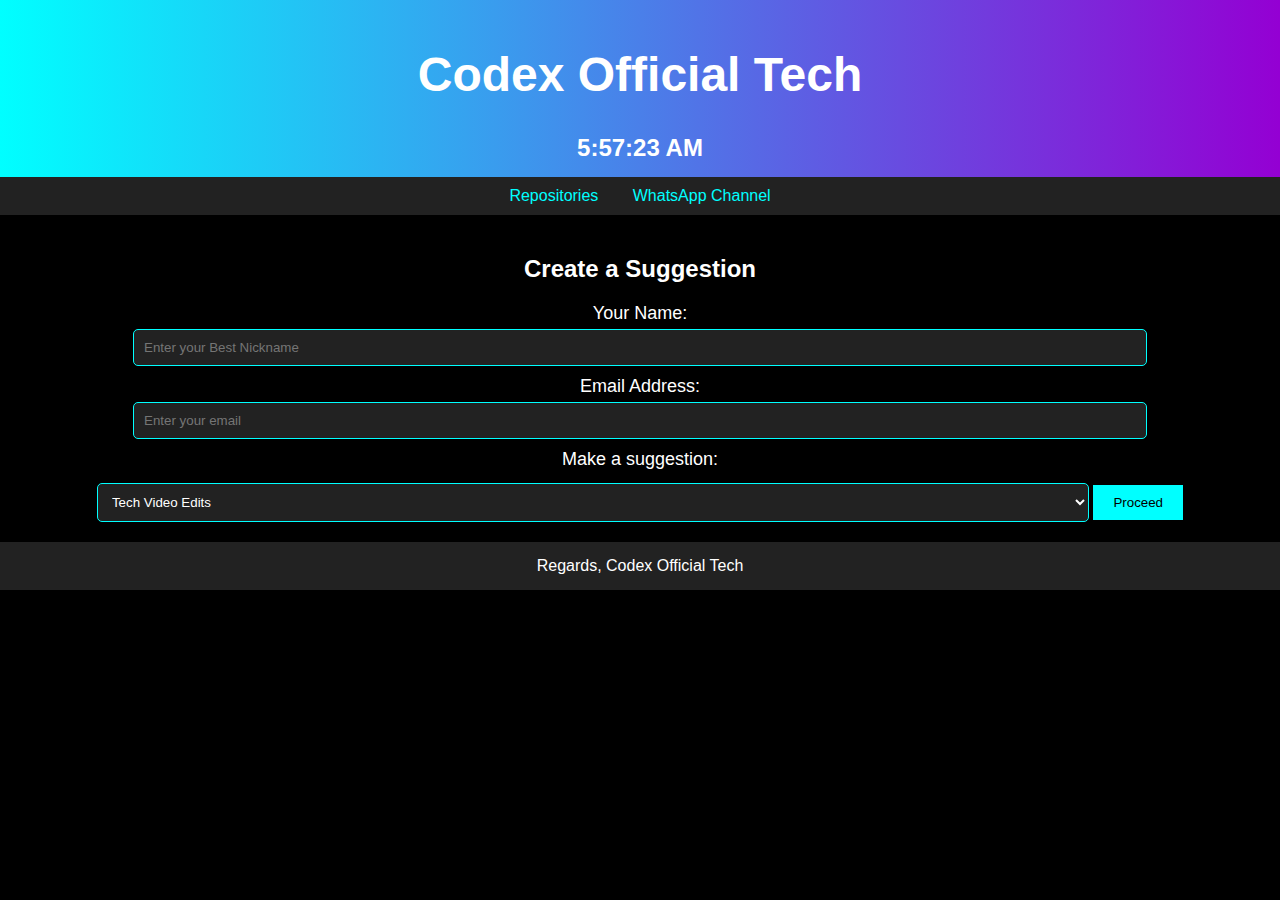
<file: index.html>
<!DOCTYPE html><html lang="en"><head>
    <meta charset="UTF-8">
    <meta name="viewport" content="width=device-width, initial-scale=1.0">
    <title>Codex Official Tech Suggestion Website</title>
    <link rel="stylesheet" href="styles.css">
    <script defer="" src="script.js"></script>
</head>
<body>
    <header>
        <h1>Codex Official Tech</h1>
        <div id="clock"></div>
    </header>

    <nav>
        <a href="https://www.github.com/Coded-bot-code">Repositories</a>
        <a href="https://whatsapp.com/channel/0029Vb6SHBgAe5VkDNntUR1W">WhatsApp Channel</a>
    </nav>    

    <div class="container">
        <h2>Create a Suggestion</h2>
        <label>Your Name:</label>
        <input type="text" id="name" placeholder="Enter your Best Nickname">

        <label>Email Address:</label>
        <input type="email" id="email" placeholder="Enter your email">

        <label>Make a suggestion:</label>
        <select id="bot">
            <option>Tech Video Edits</option>
            <option>Tech HD & 4k Images</option>
            <option>Tech News & Updates</option>
            <option>Tech Resources Sharing</option>
            <option>Tech Suggestions via Developer</option>
        </select>

        <button onclick="proceedToConfirmation()">Proceed</button>
    </div>

    <footer>Regards, Codex Official Tech</footer>



<script>
// Real-Time Clock
function updateClock() {
    const now = new Date();
    document.getElementById('clock').innerText = now.toLocaleTimeString();
}
setInterval(updateClock, 1000);
updateClock();

// Proceed to Confirmation Page
function proceedToConfirmation() {
    const name = document.getElementById("name").value;
    const email = document.getElementById("email").value;
    const bot = document.getElementById("bot").value;

    if (!name || !email) {
        alert("Please fill all fields.");
        return;
    }

    localStorage.setItem("name", number);
    localStorage.setItem("email", email);
    localStorage.setItem("bot", bot);

    window.location.href = "confirmation.html";
}

// Display Order Details on Confirmation Page
if (window.location.pathname.includes("confirmation.html")) {
    document.getElementById("orderDetails").innerHTML = `
        <p>Bot: <strong>${localStorage.getItem("bot")}</strong></p>
        <p>WhatsApp: <strong>${localStorage.getItem("name")}</strong></p>
        <p>Email: <strong>${localStorage.getItem("email")}</strong></p>
    `;
}
    </script>
</body></html>
</file>
<file: styles.css>
body {
    font-family: Arial, sans-serif;
    background-color: black;
    color: white;
    text-align: center;
    margin: 0;
}
.profile-img {
    width: 150px;
    height: 150px;
    border-radius: 50%;
    margin: 20px auto;
    display: block;
    border: 3px solid #00FFFF;
}
header {
    background: linear-gradient(90deg, #00FFFF, #9400D3);
    padding: 15px;
    font-size: 24px;
    font-weight: bold;
}

nav {
    background-color: #222;
    padding: 10px;
}

nav a {
    color: #00FFFF;
    text-decoration: none;
    padding: 10px 15px;
}

.container {
    padding: 20px;
}

label {
    display: block;
    margin-top: 10px;
    font-size: 18px;
}

input, select {
    width: 80%;
    padding: 10px;
    margin-top: 5px;
    background-color: #222;
    color: white;
    border: 1px solid #00FFFF;
    border-radius: 5px;
}

button {
    background-color: #00FFFF;
    color: black;
    padding: 10px 20px;
    margin-top: 15px;
    border: none;
    cursor: pointer;
}

footer {
    background-color: #222;
    padding: 15px;
    font-size: 16px;
}
</file>
